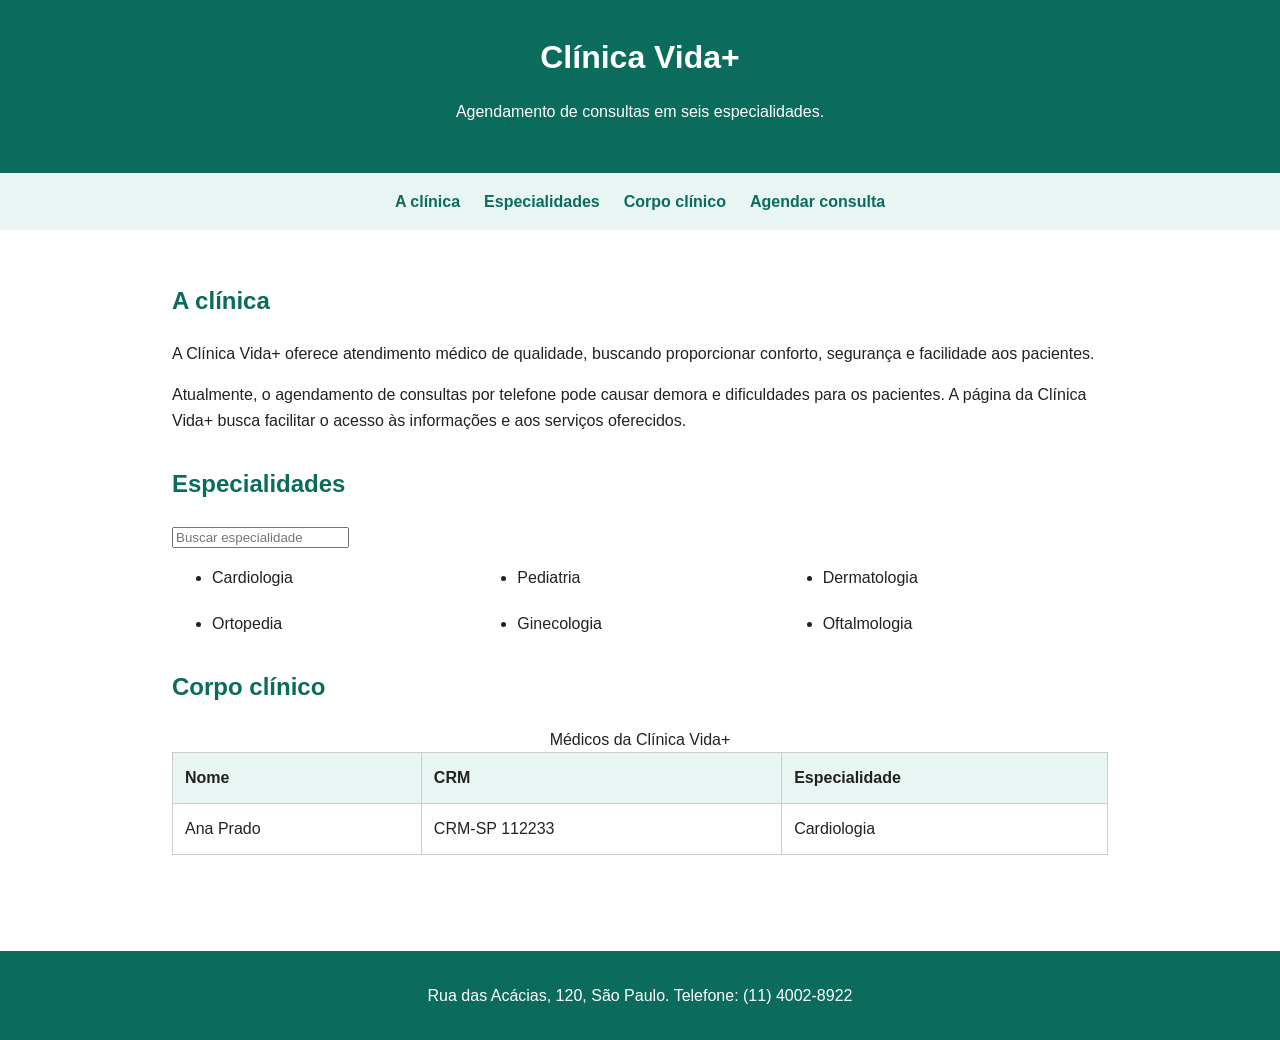
<file: index.html>
<!DOCTYPE html>
<html lang="pt-BR">
<head>
    <meta charset="UTF-8">
    <meta name="viewport" content="width=device-width, initial-scale=1.0">
    <title>Clínica Vida+</title>
    <link rel="stylesheet" href="assets/css/site.css">
</head>

<body>
    <header>
        <h1>Clínica Vida+</h1>
        <p>Agendamento de consultas em seis especialidades.</p>
    </header>

    <nav>
        <ul>
            <li><a href="#apresentacao">A clínica</a></li>
            <li><a href="#especialidades">Especialidades</a></li>
            <li><a href="#corpo-clinico">Corpo clínico</a></li>
            <li><a href="agendamento.html">Agendar consulta</a></li>
        </ul>
    </nav>

    <main>
        <section id="apresentacao">
    <h2>A clínica</h2>
    <p>A Clínica Vida+ oferece atendimento médico de qualidade, buscando proporcionar conforto, segurança e facilidade aos pacientes.</p>
    <p>Atualmente, o agendamento de consultas por telefone pode causar demora e dificuldades para os pacientes. A página da Clínica Vida+ busca facilitar o acesso às informações e aos serviços oferecidos.</p>
</section>

<section id="especialidades">
    <h2>Especialidades</h2>

    <input type="search" id="busca-especialidade" placeholder="Buscar especialidade">

    <ul class="lista-especialidades">
        <li>Cardiologia</li>
        <li>Pediatria</li>
        <li>Dermatologia</li>
        <li>Ortopedia</li>
        <li>Ginecologia</li>
        <li>Oftalmologia</li>
    </ul>
</section>
<section id="corpo-clinico">
    <h2>Corpo clínico</h2>

    <table>
        <caption>Médicos da Clínica Vida+</caption>

        <thead>
            <tr>
                <th scope="col">Nome</th>
                <th scope="col">CRM</th>
                <th scope="col">Especialidade</th>
            </tr>
        </thead>

        <tbody>
            <tr>
                <td>Ana Prado</td>
                <td>CRM-SP 112233</td>
                <td>Cardiologia</td>
            </tr>
        </tbody>
    </table>
</section>
    </main>
    <footer>
    <p>Rua das Acácias, 120, São Paulo. Telefone: (11) 4002-8922</p>
</footer>


<script src="assets/js/especialidades.js" defer></script>
</body>
</html>
</file>
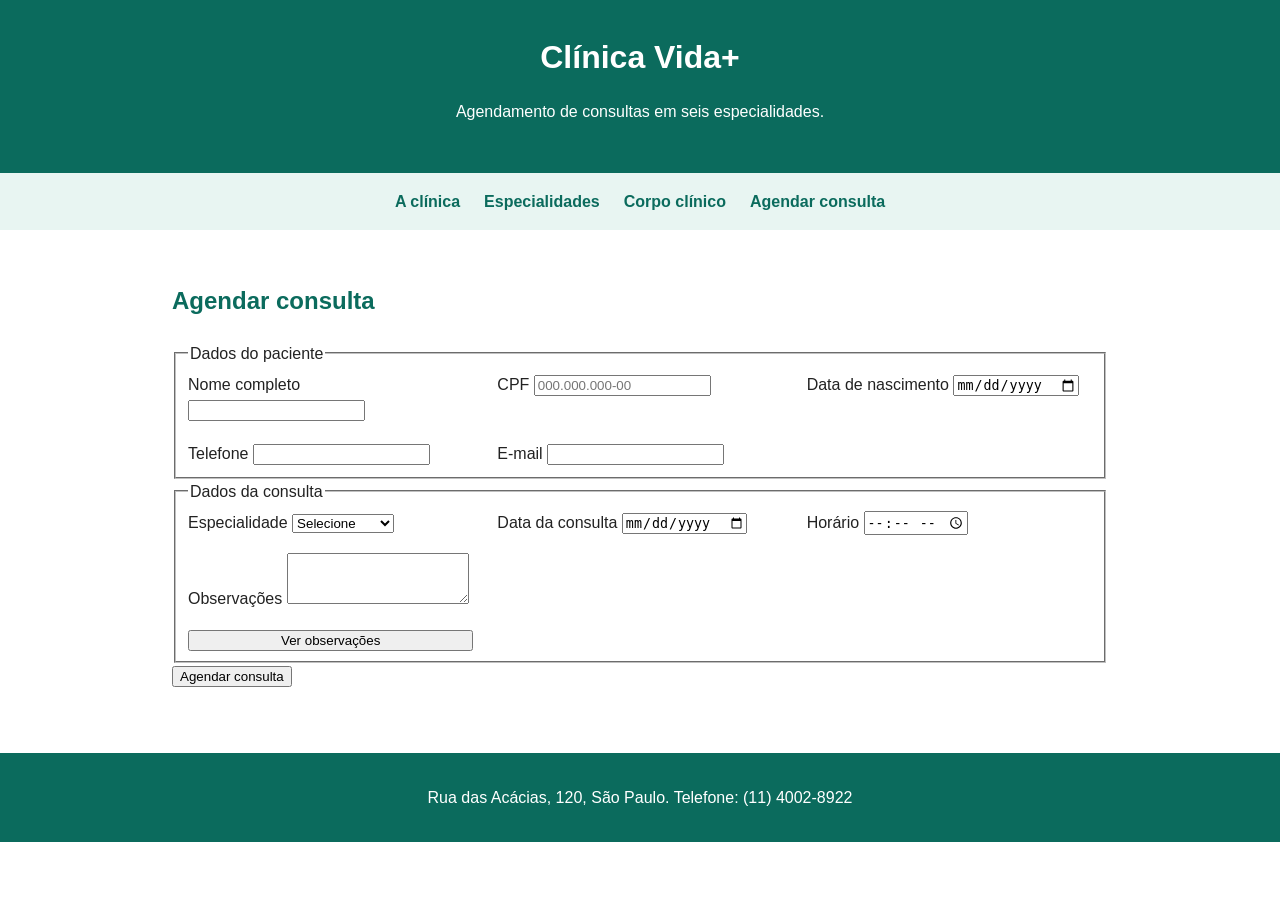
<file: agendamento.html>
<!DOCTYPE html>
<html lang="pt-BR">
<head>
    <meta charset="UTF-8">
    <meta name="viewport" content="width=device-width, initial-scale=1.0">
    <title>Agendar consulta - Clínica Vida+</title>
    <link rel="stylesheet" href="assets/css/site.css">
    <script src="assets/js/agendamento.js" defer></script>
</head>

<body>
    <header>
        <h1>Clínica Vida+</h1>
        <p>Agendamento de consultas em seis especialidades.</p>
    </header>

    <nav>
        <ul>
            <li><a href="index.html#apresentacao">A clínica</a></li>
            <li><a href="index.html#especialidades">Especialidades</a></li>
            <li><a href="index.html#corpo-clinico">Corpo clínico</a></li>
            <li><a href="agendamento.html">Agendar consulta</a></li>
        </ul>
    </nav>

    <main>
        <h2>Agendar consulta</h2>
        <form id="form-agendamento" class="form-agendamento" action="/agendamento" method="post">
    <fieldset>
        <legend>Dados do paciente</legend>

        <div class="form-grid">
            <div class="campo">
                <label for="nome">Nome completo</label>
                <input type="text" id="nome" name="nome" minlength="5" required>
                <span class="aviso" id="aviso-nome"></span>
            </div>

            <div class="campo">
                <label for="cpf">CPF</label>
                <input type="text" id="cpf" name="cpf"
                       placeholder="000.000.000-00"
                       pattern="\d{3}\.\d{3}\.\d{3}-\d{2}" required>
                <span class="aviso" id="aviso-cpf"></span>    
            </div>
            <div class="campo">
    <label for="nascimento">Data de nascimento</label>
    <input type="date" id="nascimento" name="nascimento" required>
    <span class="aviso" id="aviso-nascimento"></span>
</div>

<div class="campo">
    <label for="telefone">Telefone</label>
    <input type="tel" id="telefone" name="telefone" required>
    <span class="aviso" id="aviso-telefone"></span>
</div>

<div class="campo">
    <label for="email">E-mail</label>
    <input type="email" id="email" name="email" required>
    <span class="aviso" id="aviso-email"></span>
</div>
        </div>
    </fieldset>
    <fieldset>
    <legend>Dados da consulta</legend>

    <div class="form-grid">
        <div class="campo">
            <label for="especialidade">Especialidade</label>
            <select id="especialidade" name="especialidade" required>
                <option value="">Selecione</option>
                <option value="cardiologia">Cardiologia</option>
                <option value="pediatria">Pediatria</option>
                <option value="dermatologia">Dermatologia</option>
                <option value="ortopedia">Ortopedia</option>
                <option value="ginecologia">Ginecologia</option>
                <option value="oftalmologia">Oftalmologia</option>
            </select>
        </div>

        <div class="campo">
            <label for="data">Data da consulta</label>
            <input type="date" id="data" name="data" required>
            <span class="aviso" id="aviso-data"></span>
        </div>

        <div class="campo">
            <label for="horario">Horário</label>
            <input type="time" id="horario" name="horario">
            <span class="aviso" id="aviso-horario"></span>
        </div>

        <div class="campo campo-largo">
            <label for="observacoes">Observações</label>
            <textarea id="observacoes" name="observacoes" rows="3" maxlength="300"></textarea>
        </div>
        
        <button type="button" id="ver-observacoes">Ver observações</button>

        <div id="bloco-observacoes" class="oculto">
            <p>As observações da consulta serão exibidas aqui.</p>
        </div>
    </div>
</fieldset>
</fieldset>

<button type="submit">Agendar consulta</button>

<p id="resumo-agendamento" class="oculto"></p>

</form>

    </main>

    <footer>
        <p>Rua das Acácias, 120, São Paulo. Telefone: (11) 4002-8922</p>
    </footer>
</body>
</html>
</file>
<file: assets/css/site.css>
:root {
    --cor-primaria: #0b6b5d;
    --cor-secundaria: #e8f5f2;
    --cor-texto: #222222;
    --cor-fundo: #ffffff;
}

* {
    box-sizing: border-box;
}

body {
    margin: 0;
    font-family: Arial, sans-serif;
    color: var(--cor-texto);
    background-color: var(--cor-fundo);
    line-height: 1.6;
}

header {
    background-color: var(--cor-primaria);
    color: white;
    padding: 2rem;
    text-align: center;
}

header h1 {
    margin: 0;
}

nav {
    background-color: var(--cor-secundaria);
    padding: 1rem;
}

nav ul {
    list-style: none;
    margin: 0;
    padding: 0;
    display: flex;
    justify-content: center;
    gap: 1.5rem;
}

nav a {
    color: var(--cor-primaria);
    text-decoration: none;
    font-weight: bold;
}

main {
    max-width: 1000px;
    margin: 0 auto;
    padding: 2rem;
}

section {
    margin-bottom: 2rem;
}

h2 {
    color: var(--cor-primaria);
}

table {
    width: 100%;
    border-collapse: collapse;
    margin-top: 1rem;
}

th,
td {
    border: 1px solid #cccccc;
    padding: 0.75rem;
    text-align: left;
}

th {
    background-color: var(--cor-secundaria);
}

footer {
    background-color: var(--cor-primaria);
    color: white;
    text-align: center;
    padding: 1rem;
    margin-top: 2rem;
}

.lista-especialidades {
    display: grid;
    grid-template-columns: 1fr;
    gap: 20px;
}

@media (min-width: 640px) {
    .lista-especialidades {
        grid-template-columns: repeat(3, 1fr);
    }
}

.form-grid {
    display: grid;
    grid-template-columns: 1fr;
    gap: 18px 24px;
}

.campo-largo {
    grid-column: 1 / -1;
}

@media (min-width: 640px) {
    .form-grid {
        grid-template-columns: repeat(2, 1fr);
    }
}

@media (min-width: 1024px) {
    .form-grid {
        grid-template-columns: repeat(3, 1fr);
    }
}

.oculto {
    display: none;
}
</file>
